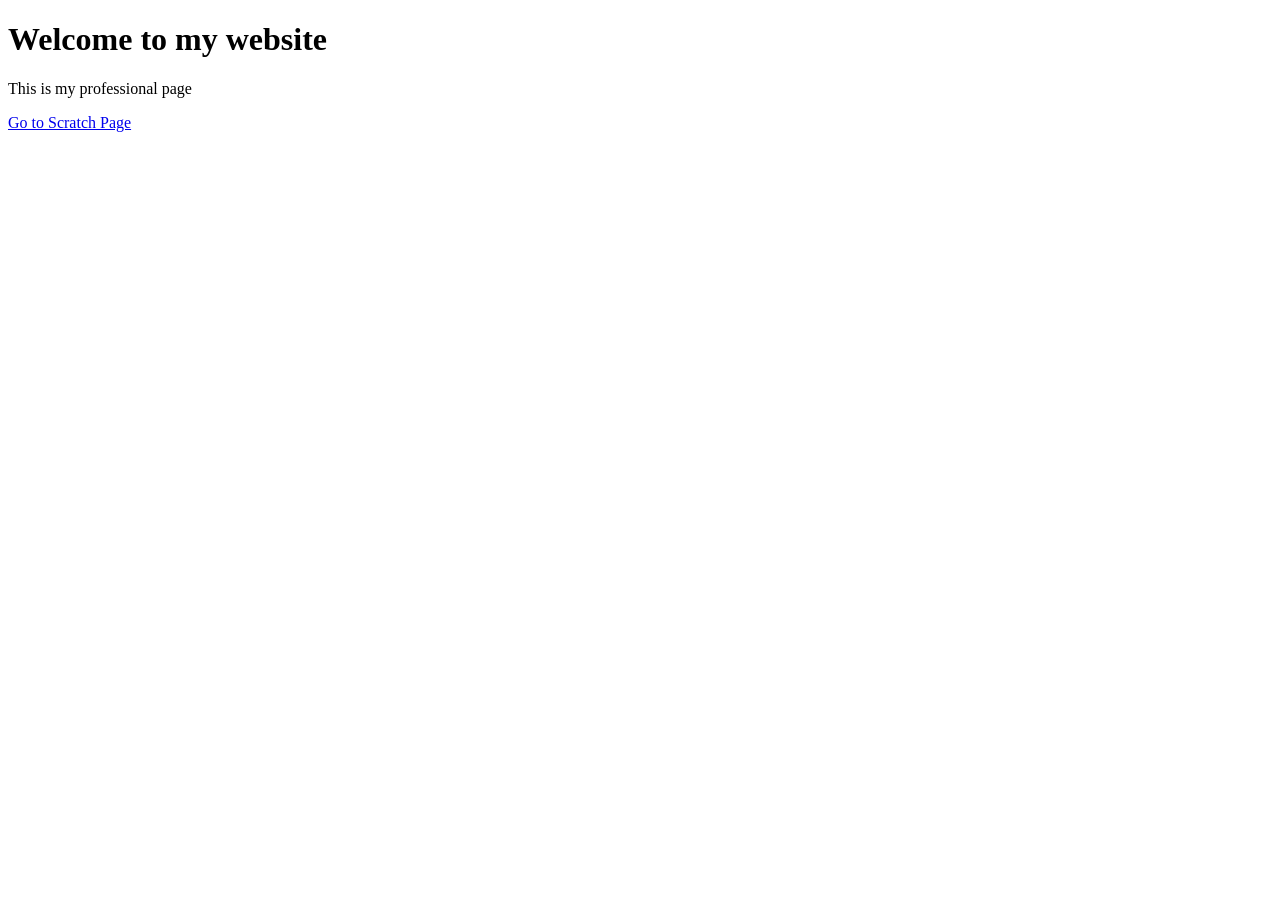
<file: index.html>
<!DOCTYPE html>
<html>
<head>
  <title>My Site</title>
</head>
<body>
  <h1>Welcome to my website</h1>
  <p>This is my professional page</p>

  <a href="scratch.html">Go to Scratch Page</a>
</body>
</html>
</file>
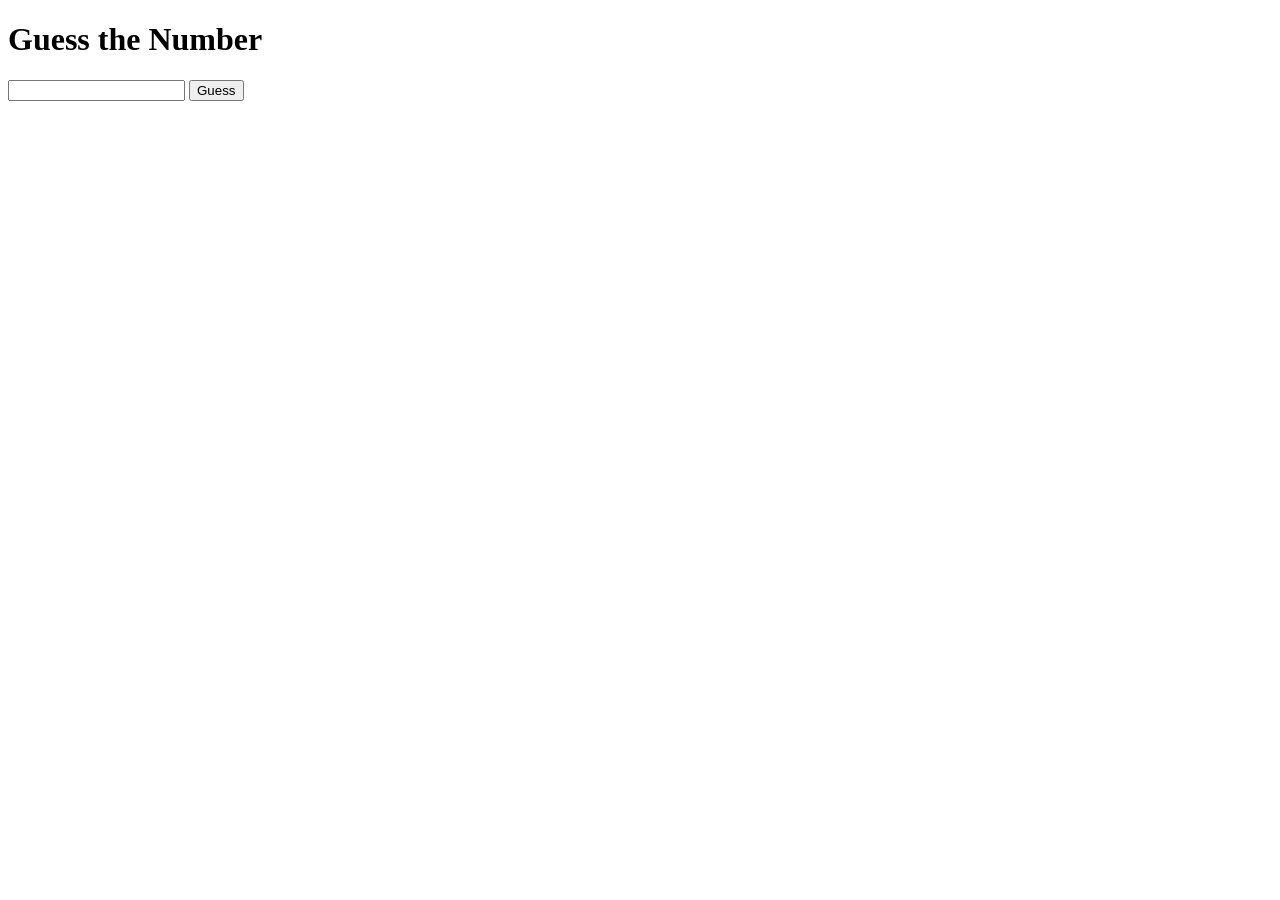
<file: webapp.html>
<!DOCTYPE html>
<html>
<body>

<h1>Guess the Number</h1>

<input id="guess">
<button onclick="check()">Guess</button>

<p id="result"></p>

<script>
let number = Math.floor(Math.random()*10)+1;

function check(){
  let guess = document.getElementById("guess").value;
  if(guess == number){
    document.getElementById("result").innerText = "Correct!";
  } else {
    document.getElementById("result").innerText = "Try again";
  }
}
</script>

</body>
</html>
</file>
